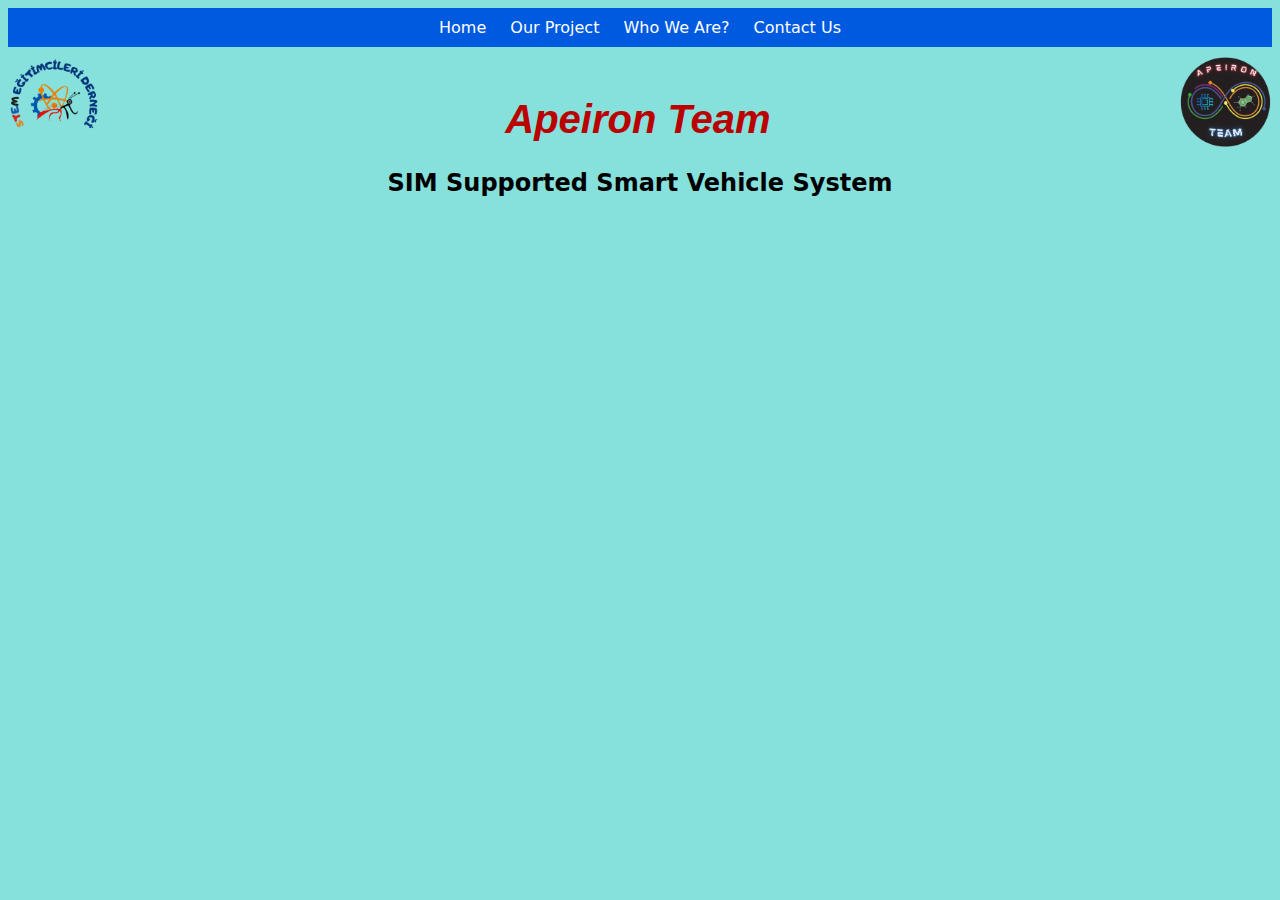
<file: index.html>
<!DOCTYPE html>
<html>
<head>
  <title>APEIRON TEAM</title>
  <link rel="stylesheet" type="text/css" href="style.css">

</head>
<body>
  

  <header>
  <nav class="navigation">
    <ul class="menu">
      <li><a href="index.html">Home</a></li>
      <li><a href="ourproject.html">Our Project</a></li>
      <li><a href="about.html">Who We Are?</a></li>
      <li><a href="contactme.html">Contact Us</a></li>
    </ul>
  </nav>

</header>

<a href="https://stemegitimciler.org/" target="_blank">
  <img class="streamlogo" src="siu.png" height="90" weight="90" >
</a>
  
  
<img class="teamlogo" src="team.png" height="90" weight="90" >


<header>
  <div class="center">
    <div>
      
        <h1  id="name"> Apeiron Team </h1>
        <h2 id="slogan"> SIM Supported Smart Vehicle System </h2>

</header>

</body>
</html>
</file>
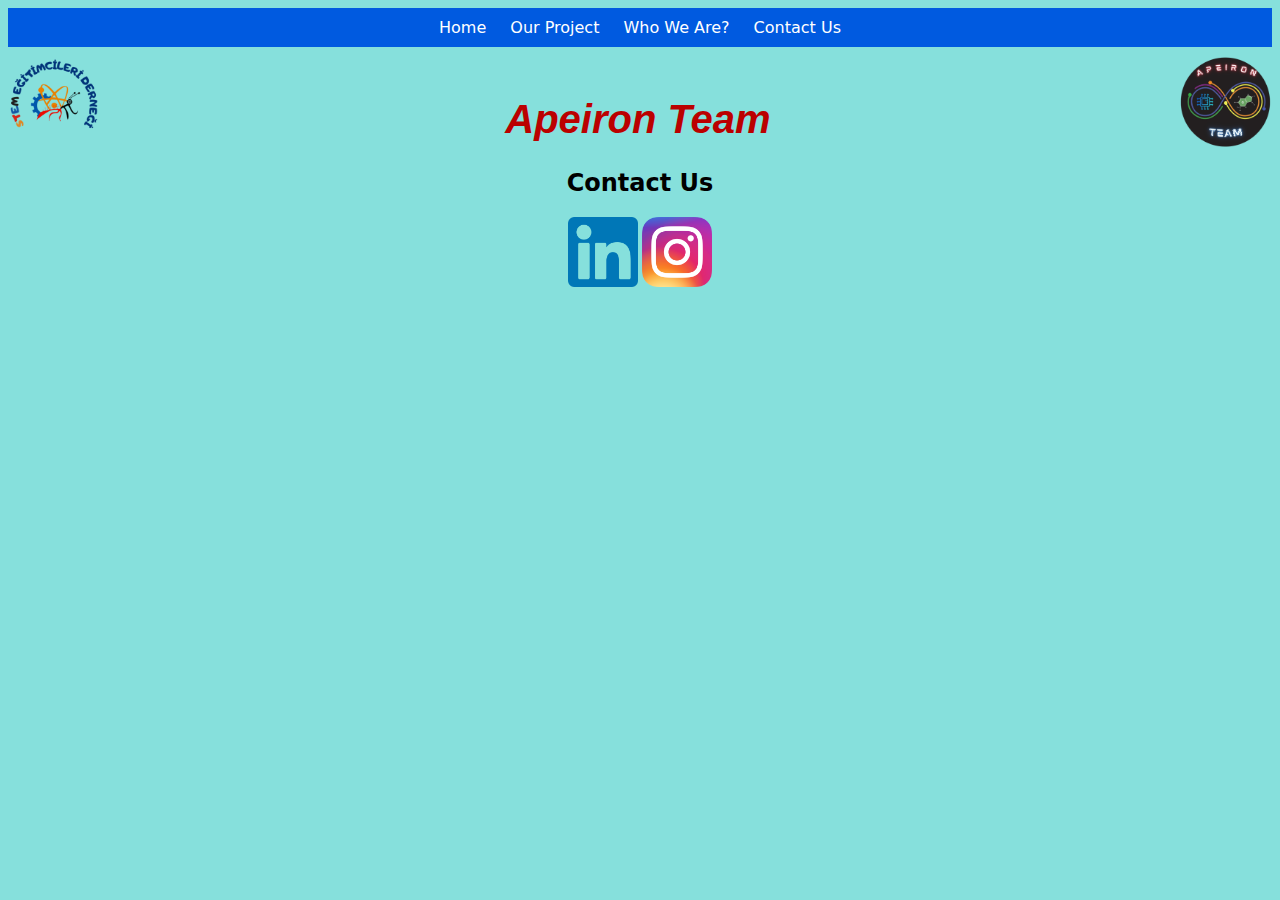
<file: contactme.html>
<!DOCTYPE html>
<html>
<head>
  <title>APEIRON TEAM</title>
  <link rel="stylesheet" type="text/css" href="contactstyle.css">

</head>
<body>
  

  <header>
  <nav class="navigation">
    <ul class="menu">
      <li><a href="index.html">Home</a></li>
      <li><a href="ourproject.html">Our Project</a></li>
      <li><a href="about.html">Who We Are?</a></li>
      <li><a href="contactme.html">Contact Us</a></li>
    </ul>
  </nav>

</header>

<img class="streamlogo" src="siu.png" height="90" weight="90" >
<img class="teamlogo" src="team.png" height="90" weight="90" >


<header>
  <div class="center">
    <div>
      
        <h1  id="name"> Apeiron Team </h1>
        <h2 id="slogan"> Contact Us </h2>

</header>

<div class="social">
  <img class="in" src="in.png" height="70" weight="70" >
  
  <a href="https://www.instagram.com/apeironteam/" target="_blank">
     <img class="instalogo" src="instalogo.png" height="70" weight="70" >
  </a>
    

</div>



</body>
</html>
</file>
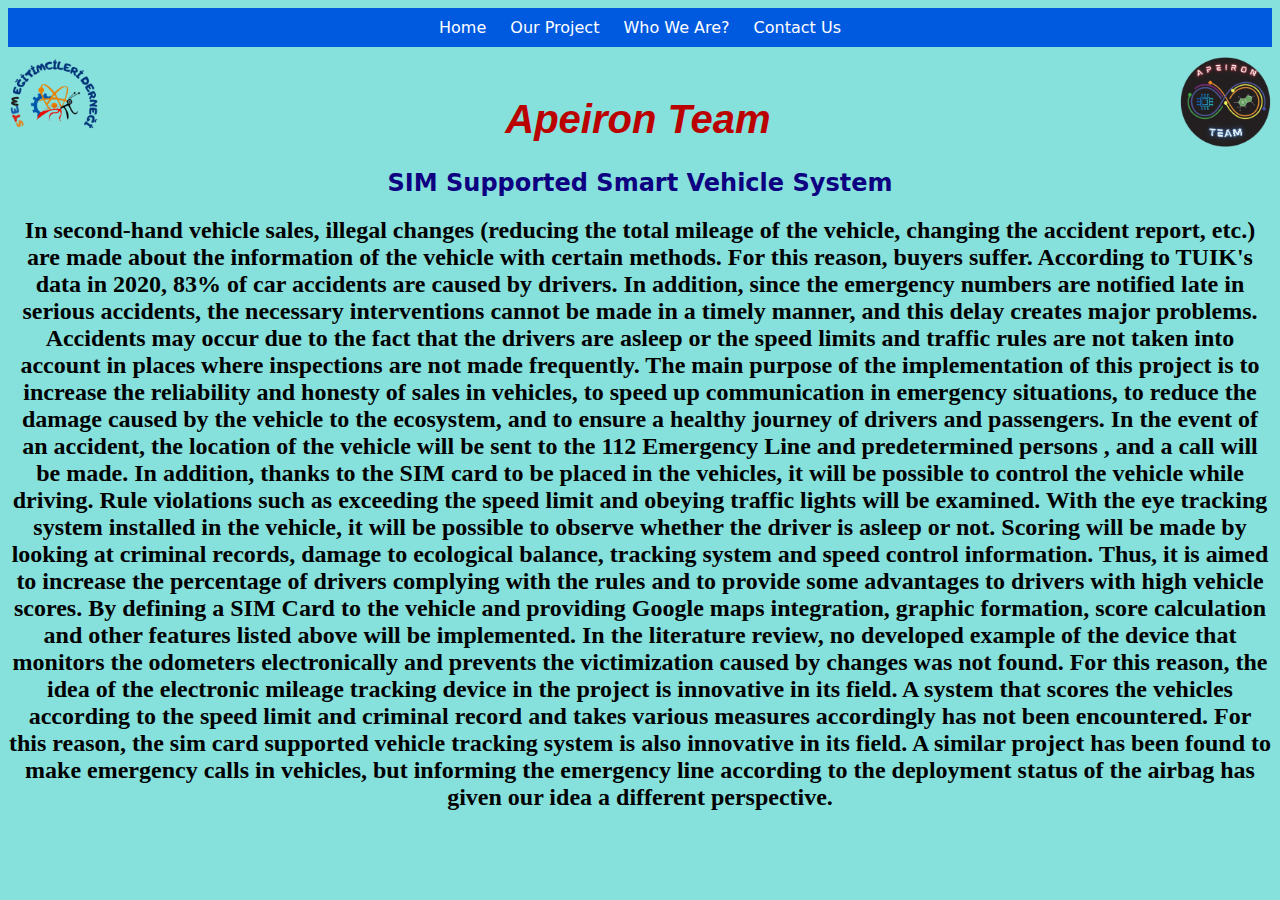
<file: ourproject.html>
<!DOCTYPE html>
<html>
<head>
  <title>APEIRON TEAM</title>
  <link rel="stylesheet" type="text/css" href="ourprojectstyle.css">

</head>
<body>
  

  <header>
  <nav class="navigation">
    <ul class="menu">
      <li><a href="index.html">Home</a></li>
      <li><a href="ourproject.html">Our Project</a></li>
      <li><a href="about.html">Who We Are?</a></li>
      <li><a href="contactme.html">Contact Us</a></li>
    </ul>
  </nav>

</header>

<img class="streamlogo" src="siu.png" height="90" weight="90" >
<img class="teamlogo" src="team.png" height="90" weight="90" >


<header>
  <div class="center">
    <div>
      
        <h1  id="name"> Apeiron Team </h1>
        <h2 id="slogan"> SIM Supported Smart Vehicle System </h2>
        <h2 id="ozet"> In second-hand vehicle sales, illegal changes 
          (reducing the total mileage of the vehicle, changing the 
          accident report, etc.) are made about the information of the 
          vehicle with certain methods. For this reason, buyers suffer.
           According to TUIK's data in 2020, 83% of car accidents are 
           caused by drivers. In addition, since the emergency numbers 
           are notified late in serious accidents, the necessary 
           interventions cannot be made in a timely manner, and this 
           delay creates major problems. Accidents may occur due to the
            fact that the drivers are asleep or the speed limits and 
            traffic rules are not taken into account in places where 
            inspections are not made frequently. The main purpose of 
            the implementation of this project is to increase the
             reliability and honesty of sales in vehicles, to speed up 
             communication in emergency situations, to reduce the 
             damage caused by the vehicle to the ecosystem, and to 
             ensure a healthy journey of drivers and passengers. In the
              event of an accident, the location of the vehicle will be
               sent to the 112 Emergency Line and predetermined persons
               , and a call will be made. In addition, thanks to the SIM
                card to be placed in the vehicles, it will be possible
                 to control the vehicle while driving. Rule violations 
                 such as exceeding the speed limit and obeying traffic 
                 lights will be examined. With the eye tracking system
                  installed in the vehicle, it will be possible to 
                  observe whether the driver is asleep or not. Scoring 
                  will be made by looking at criminal records, damage
                  to ecological balance, tracking system and speed control information. Thus, it is aimed to increase the percentage of drivers complying with the rules and to provide some advantages to drivers with high vehicle scores. By defining a SIM Card to the vehicle and providing Google maps integration, graphic formation, score calculation and other features listed above will be implemented.
          In the literature review, no developed example of the device
           that monitors the odometers electronically and prevents the 
           victimization caused by changes was not found. For this 
           reason, the idea of the electronic mileage tracking device
            in the project is innovative in its field. A system that
             scores the vehicles according to the speed limit and 
             criminal record and takes various measures accordingly 
             has not been encountered. For this reason, the sim card 
             supported vehicle tracking system is also innovative in 
             its field. A similar project has been found to make 
             emergency calls in vehicles, but informing the emergency 
             line according to the deployment status of the airbag has
              given our idea a different perspective.</h2>

</header>

</body>
</html>
</file>
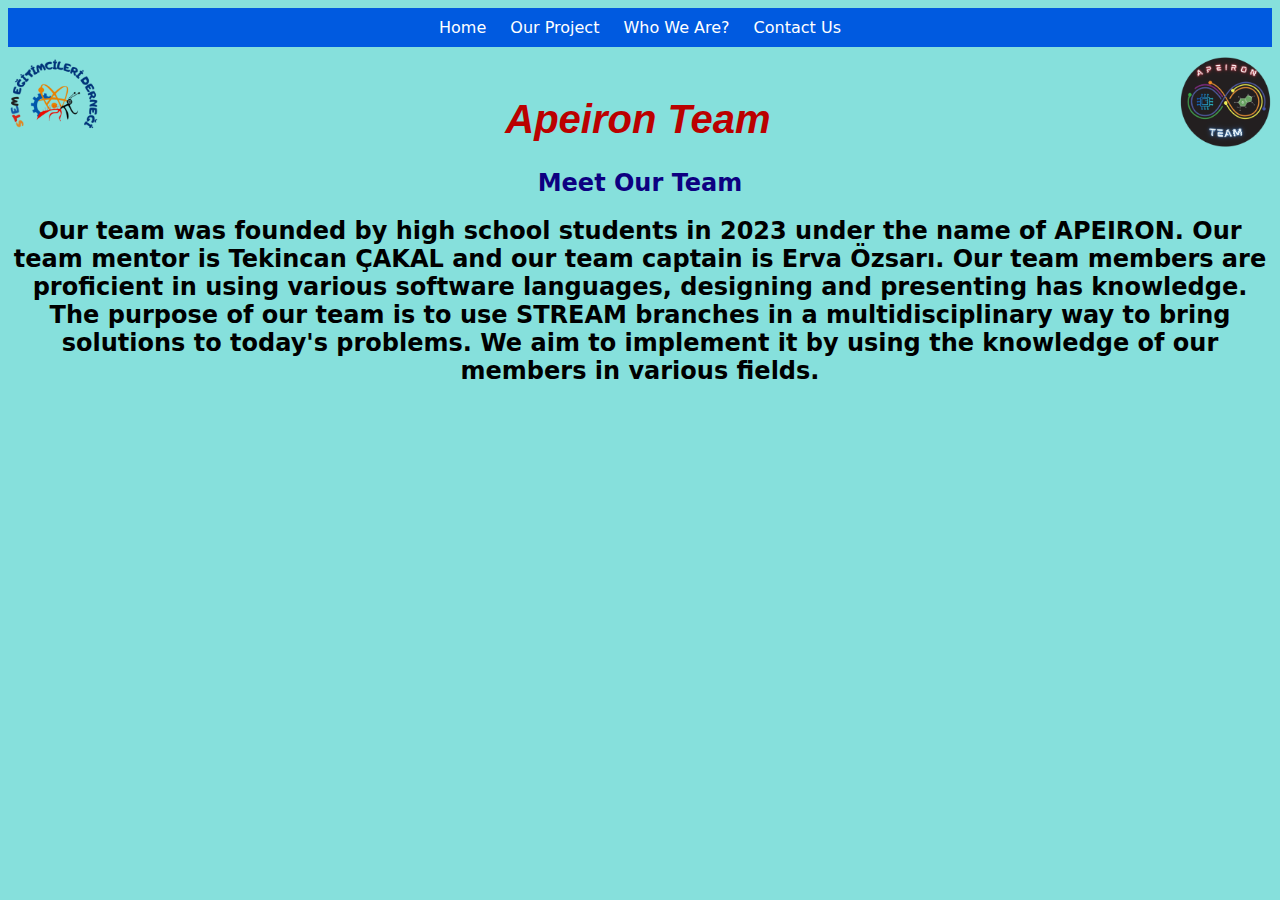
<file: apeiron/about.html>
<!DOCTYPE html>
<html>
<head>
  <title>APEIRON TEAM</title>
  <link rel="stylesheet" type="text/css" href="aboutstyle.css">

</head>
<body>
  

  <header>
  <nav class="navigation">
    <ul class="menu">
      <li><a href="index.html">Home</a></li>
      <li><a href="ourproject.html">Our Project</a></li>
      <li><a href="about.html">Who We Are?</a></li>
      <li><a href="contactme.html">Contact Us</a></li>
    </ul>
  </nav>

</header>

<img class="streamlogo" src="siu.png" height="90" weight="90" >
<img class="teamlogo" src="team.png" height="90" weight="90" >


<header>
  <div class="center">
    <div>
      
        <h1  id="name"> Apeiron Team </h1>
        <h2 id="slogan"> Meet Our Team </h2>
        <h2  id="takimtanitim"> Our team was founded by high school students in 2023 under the name of APEIRON. 
           Our team mentor is Tekincan ÇAKAL and our team captain is Erva Özsarı. 
           Our team members are proficient in using various software languages, designing and presenting
           has knowledge. The purpose of our team is to use STREAM branches in a 
           multidisciplinary way to bring solutions to today's problems. We aim to implement it by using the 
           knowledge of our members in various fields.
        </h2>

</header>

</body>
</html>
</file>
<file: style.css>
html{
    background-color: rgb(134, 224, 220);
}


header{
    text-align : center;
}

#name {
    font-size: 40px;
    font-family: 'Trebuchet MS', 'Lucida Sans Unicode', 'Lucida Grande', 'Lucida Sans', Arial, sans-serif;
    color:#bb0000;
    font-style: italic;
    margin-top: 50px;
}


#slogan {
    font-size: 24px;
    font-family:system-ui, -apple-system, BlinkMacSystemFont, 'Segoe UI', Roboto, Oxygen, Ubuntu, Cantarell, 'Open Sans', 'Helvetica Neue', sans-serif;
    color: #000000;
    margin-top: 20px;
}

.navigation {
    background-color: rgb(0, 90, 224);
}

.menu {
    list-style-type: none;
    margin: 0;
    padding: 0;
}

.menu li {
    display: inline-block;
}

.menu li a {
    display: block;
    padding: 10px;
    text-decoration: none;
    color: #ffffff;
    font-family: system-ui, -apple-system, BlinkMacSystemFont, 'Segoe UI', Roboto, Oxygen, Ubuntu, Cantarell, 'Open Sans', 'Helvetica Neue',bold, sans-serif;
}
  
.menu li a:hover {
    background-color: #8effca;
    color: rgb(0, 0, 0); 
}

.streamlogo {
    margin-top: 10px;
    display: inline;
    float: left;
}

.teamlogo {
    margin-top: 10px;
    display: inline;
    float: right;
}

#takimtanitim {
    font-family:system-ui, -apple-system, BlinkMacSystemFont, 'Segoe UI', Roboto, Oxygen, Ubuntu, Cantarell, 'Open Sans', 'Helvetica Neue', sans-serif;

}
</file>
<file: contactstyle.css>
html{
    background-color: rgb(134, 224, 220);
}


header{
    text-align : center;
}

#name {
    font-size: 40px;
    font-family: 'Trebuchet MS', 'Lucida Sans Unicode', 'Lucida Grande', 'Lucida Sans', Arial, sans-serif;
    color:#bb0000;
    font-style: italic;
    margin-top: 50px;
}


#slogan {
    font-size: 24px;
    font-family:system-ui, -apple-system, BlinkMacSystemFont, 'Segoe UI', Roboto, Oxygen, Ubuntu, Cantarell, 'Open Sans', 'Helvetica Neue', sans-serif;
    color: #000000;
    margin-top: 20px;
}

.navigation {
    background-color: rgb(0, 90, 224);
}

.menu {
    list-style-type: none;
    margin: 0;
    padding: 0;
}

.menu li {
    display: inline-block;
}

.menu li a {
    display: block;
    padding: 10px;
    text-decoration: none;
    color: #ffffff;
    font-family: system-ui, -apple-system, BlinkMacSystemFont, 'Segoe UI', Roboto, Oxygen, Ubuntu, Cantarell, 'Open Sans', 'Helvetica Neue',bold, sans-serif;
}
  
.menu li a:hover {
    background-color: #8effca;
    color: rgb(0, 0, 0); 
}

.streamlogo {
    margin-top: 10px;
    display: inline;
    float: left;
}

.teamlogo {
    margin-top: 10px;
    display: inline;
    float: right;
}
.social {
    text-align: center;
}
</file>
<file: ourprojectstyle.css>
html{
    background-color: rgb(134, 224, 220);
}


header{
    text-align : center;
}

#name {
    font-size: 40px;
    font-family: 'Trebuchet MS', 'Lucida Sans Unicode', 'Lucida Grande', 'Lucida Sans', Arial, sans-serif;
    color:#bb0000;
    font-style: italic;
    margin-top: 50px;
}

#slogan {
    font-size: 24px;
    font-family:system-ui, -apple-system, BlinkMacSystemFont, 'Segoe UI', Roboto, Oxygen, Ubuntu, Cantarell, 'Open Sans', 'Helvetica Neue', sans-serif;
    color: #0d0081;
    margin-top: 20px;
}


.navigation {
    background-color: rgb(0, 90, 224);
}

.menu {
    list-style-type: none;
    margin: 0;
    padding: 0;
}

.menu li {
    display: inline-block;
}

.menu li a {
    display: block;
    padding: 10px;
    text-decoration: none;
    color: #ffffff;
    font-family: system-ui, -apple-system, BlinkMacSystemFont, 'Segoe UI', Roboto, Oxygen, Ubuntu, Cantarell, 'Open Sans', 'Helvetica Neue',bold, sans-serif;
}
  
.menu li a:hover {
    background-color: #8effca;
    color: rgb(0, 0, 0); 
}

.streamlogo {
    margin-top: 10px;
    display: inline;
    float: left;
}

.teamlogo {
    margin-top: 10px;
    display: inline;
    float: right;
}
</file>
<file: apeiron/aboutstyle.css>
html{
    background-color: rgb(134, 224, 220);
}


header{
    text-align : center;
}

#name {
    font-size: 40px;
    font-family: 'Trebuchet MS', 'Lucida Sans Unicode', 'Lucida Grande', 'Lucida Sans', Arial, sans-serif;
    color:#bb0000;
    font-style: italic;
    margin-top: 50px;
}

#slogan {
    font-size: 24px;
    font-family:system-ui, -apple-system, BlinkMacSystemFont, 'Segoe UI', Roboto, Oxygen, Ubuntu, Cantarell, 'Open Sans', 'Helvetica Neue', sans-serif;
    color: #0d0081;
    margin-top: 20px;
}

.navigation {
    background-color: rgb(0, 90, 224);
}

.menu {
    list-style-type: none;
    margin: 0;
    padding: 0;
}

.menu li {
    display: inline-block;
}

.menu li a {
    display: block;
    padding: 10px;
    text-decoration: none;
    color: #ffffff;
    font-family: system-ui, -apple-system, BlinkMacSystemFont, 'Segoe UI', Roboto, Oxygen, Ubuntu, Cantarell, 'Open Sans', 'Helvetica Neue',bold, sans-serif;
}
  
.menu li a:hover {
    background-color: #8effca;
    color: rgb(0, 0, 0); 
}

.streamlogo {
    margin-top: 10px;
    display: inline;
    float: left;
}

.teamlogo {
    margin-top: 10px;
    display: inline;
    float: right;
}

#takimtanitim {
    font-family:system-ui, -apple-system, BlinkMacSystemFont, 'Segoe UI', Roboto, Oxygen, Ubuntu, Cantarell, 'Open Sans', 'Helvetica Neue', sans-serif;

}
</file>
